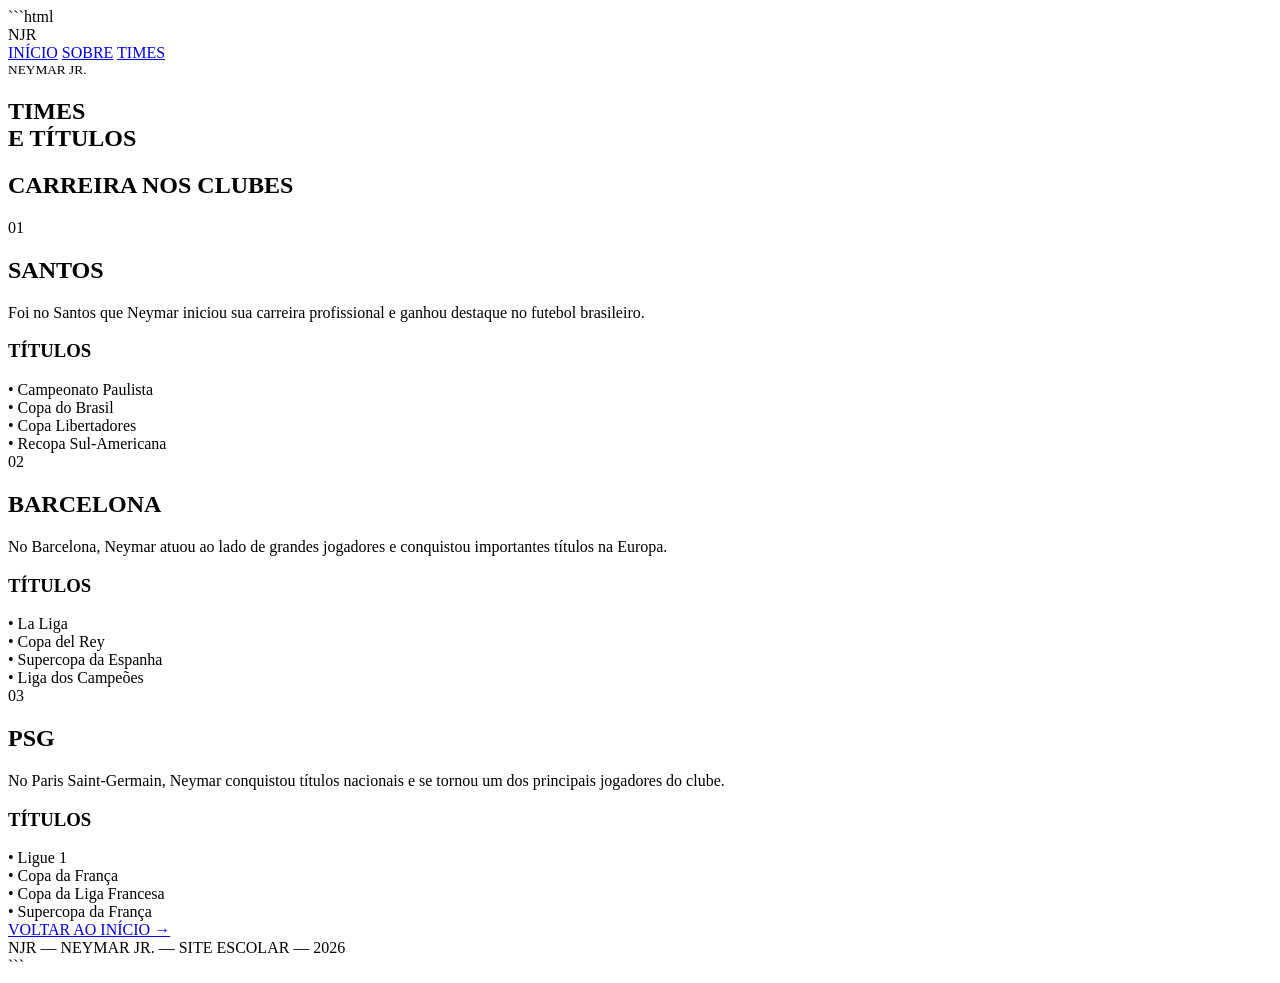
<file: informaçoes.html>
```html
<!DOCTYPE html>
<html lang="pt-BR">

<head>
    <meta charset="UTF-8">
    <meta name="viewport" content="width=device-width, initial-scale=1.0">

    <title>Neymar Jr. | Times e Títulos</title>

    <link href="https://fonts.googleapis.com/css2?family=Anton&family=Montserrat:wght@400;500;600;700&display=swap" rel="stylesheet">

    
</head>

<body>

<header>

    <div class="logo">
        NJR
    </div>

    <nav>
        <a href="index.html">INÍCIO</a>
        <a href="sobre.html">SOBRE</a>
        <a href="informacoes.html">TIMES</a>
    </nav>

</header>

<section class="topo">

    <div>

        <small>NEYMAR JR.</small>

        <h1>
            TIMES<br>
            E TÍTULOS
        </h1>

    </div>

</section>

<section class="conteudo">

    <h2 class="titulo">
        CARREIRA NOS CLUBES
    </h2>

    <div class="clubes">

        <div class="clube" id="santos">

            <span class="numero">01</span>

            <h2>SANTOS</h2>

            <p>
                Foi no Santos que Neymar iniciou sua
                carreira profissional e ganhou destaque
                no futebol brasileiro.
            </p>

            <h3>TÍTULOS</h3>

            <div class="titulos">
                • Campeonato Paulista<br>
                • Copa do Brasil<br>
                • Copa Libertadores<br>
                • Recopa Sul-Americana
            </div>

        </div>

        <div class="clube" id="barcelona">

            <span class="numero">02</span>

            <h2>BARCELONA</h2>

            <p>
                No Barcelona, Neymar atuou ao lado de
                grandes jogadores e conquistou importantes
                títulos na Europa.
            </p>

            <h3>TÍTULOS</h3>

            <div class="titulos">
                • La Liga<br>
                • Copa del Rey<br>
                • Supercopa da Espanha<br>
                • Liga dos Campeões
            </div>

        </div>

        <div class="clube" id="psg">

            <span class="numero">03</span>

            <h2>PSG</h2>

            <p>
                No Paris Saint-Germain, Neymar conquistou
                títulos nacionais e se tornou um dos
                principais jogadores do clube.
            </p>

            <h3>TÍTULOS</h3>

            <div class="titulos">
                • Ligue 1<br>
                • Copa da França<br>
                • Copa da Liga Francesa<br>
                • Supercopa da França
            </div>

        </div>

    </div>

    <a href="index.html" class="botao">
        VOLTAR AO INÍCIO →
    </a>

</section>

<footer>
    NJR — NEYMAR JR. — SITE ESCOLAR — 2026
</footer>

</body>
</html>
```
</file>
